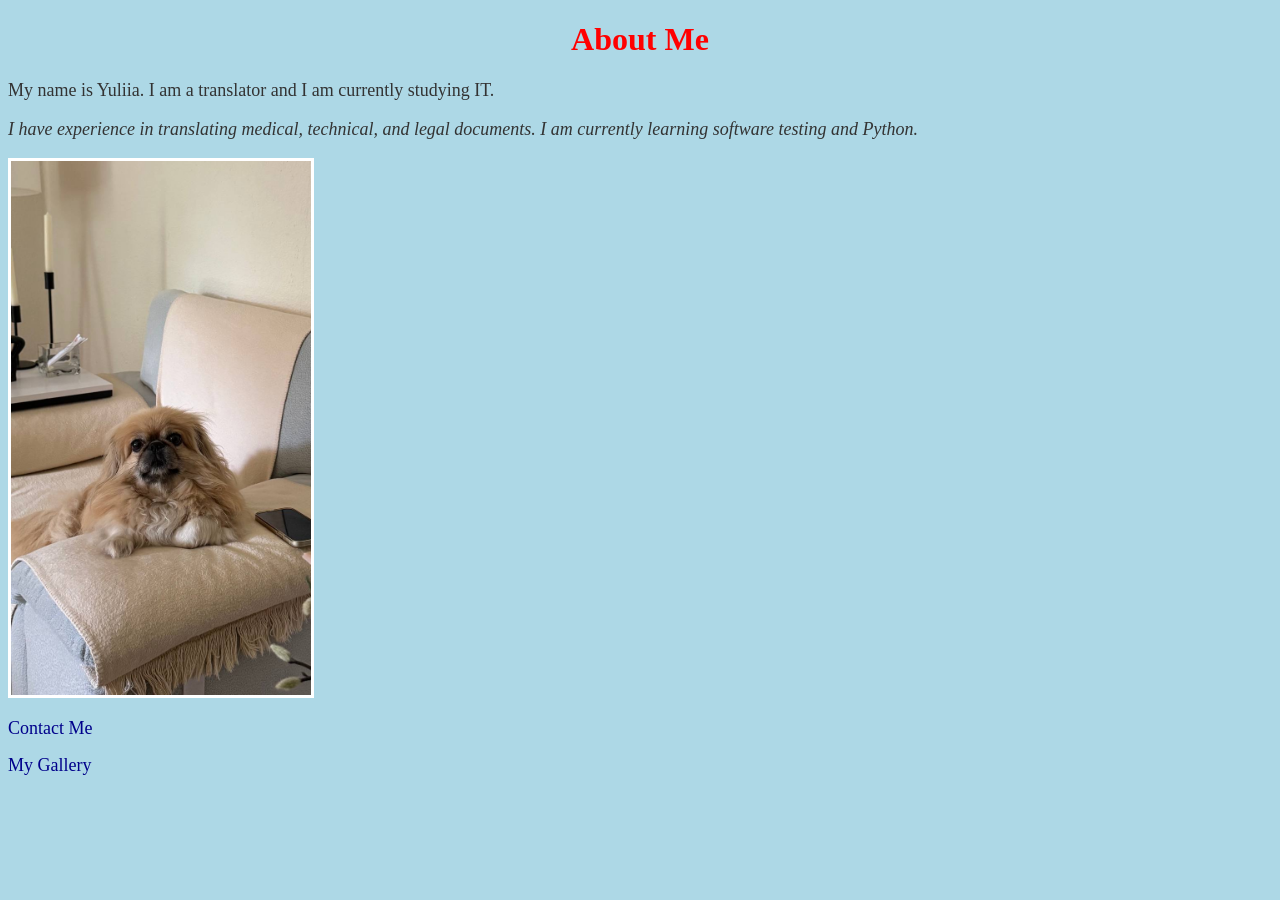
<file: index.html>
<!DOCTYPE html>
<html lang="en">
<head>
    <meta charset="UTF-8">
    <title>About Me</title>
     <link rel="stylesheet" href="style.css">
</head>
<body>
    <h1 id="about">About Me</h1>
    <p class="about-text">My name is Yuliia. I am a translator and I am currently studying IT.</p>
    <p class="about-text italic-text">I have experience in translating medical, technical, and legal documents. I am currently learning software testing and Python.</p>
<img class="pet-photo" src="photo/patrik.jpg" alt="My dog Patrick" width="300">
<p>
    <a class="nav-link" href="pages/contact.html">Contact Me</a>
    
</p>
<a class="nav-link" href="pages/gallery.html">My Gallery</a>
</body>
</html>
</file>
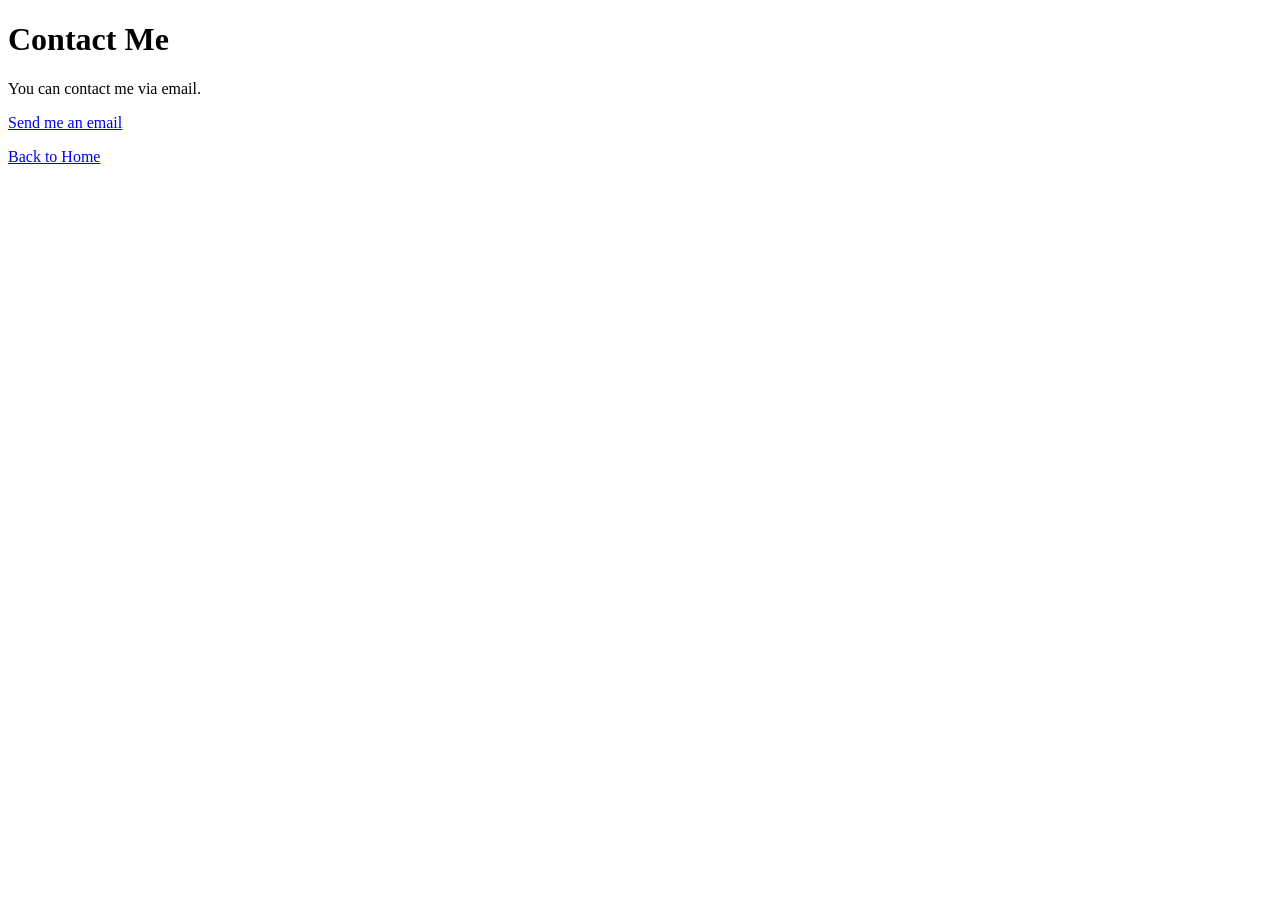
<file: pages/contact.html>
<!DOCTYPE html>
<html lang="en">
    <head>
    <meta charset="UTF-8">
    <title>Contact Me</title>
</head>
<body>
    <h1>Contact Me</h1>
    <p>You can contact me via email.</p>
    <p>
    <a href="mailto:yulia.pukhlitska1@gmail.com">Send me an email</a>
</p>
<a href="../index.html">Back to Home</a>
</body>
</html>
</file>
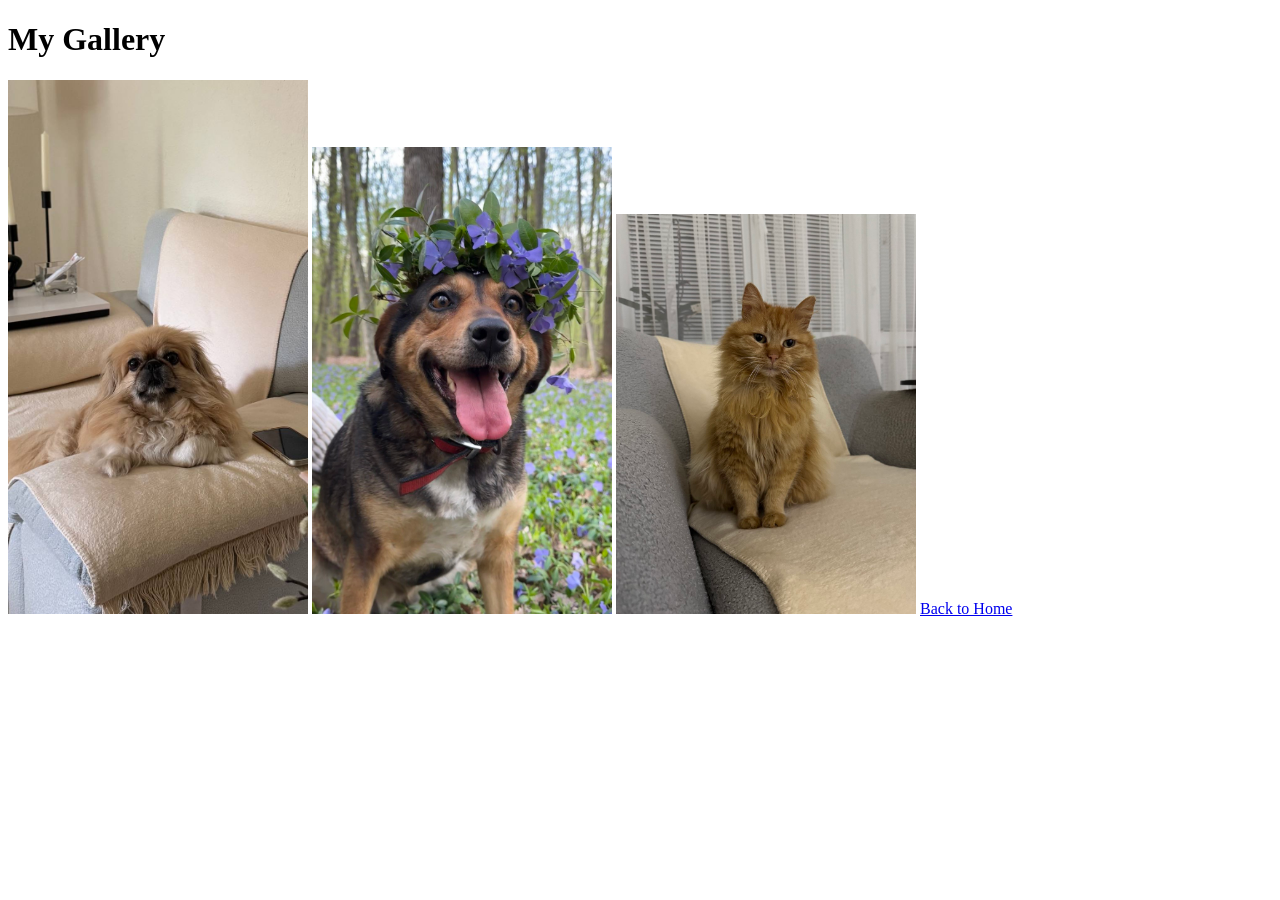
<file: pages/gallery.html>
<!DOCTYPE html>
<html lang="en">
    <head>
    <meta charset="UTF-8">
    <title>My Gallery</title>
</head>
<body>
    <h1>My Gallery</h1>
<img src="../photo/patrik.jpg" alt="My dog Patrick" width="300">
<img src="../photo/rusya.jpg" alt="My dog Rusya" width="300">
<img src="../photo/ryzhulya.jpg" alt="My cat Ryzhulya" width="300">
<a href="../index.html">Back to Home</a>
</body>
</html>
</file>
<file: style.css>
body {
    background-color: lightblue;
}
#about {
    color: red;
    text-align: center;
}
.about-text {
    font-size: 18px;
    color: #333333;
}
.italic-text {
    font-style: italic;
}
.pet-photo {
    border: 3px solid white;
}
.nav-link {
    color: darkblue;
    text-decoration: none;
    font-size: 18px;
}

.nav-link:hover {
    color: red;
    text-decoration: underline;
}
</file>
